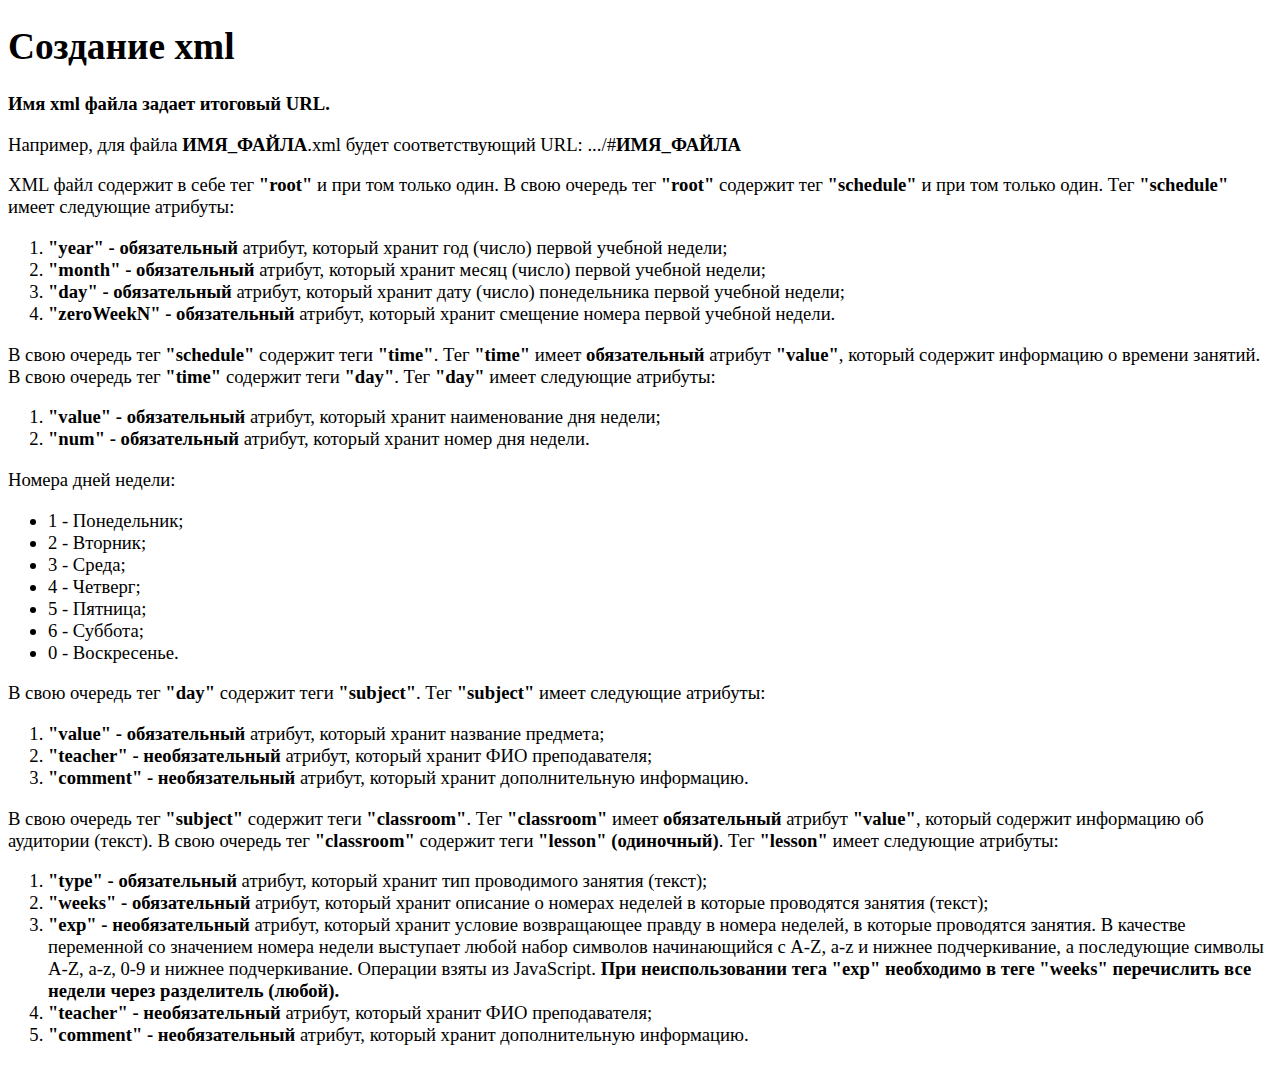
<file: howto.html>
<!DOCTYPE html>
<html>
  <head>
	<meta charset="UTF-8">
    <link href="css/styles.css" rel="stylesheet">
  </head>
  <body>
	<h1>Создание xml</h1>
	<p class="comm">Имя xml файла задает итоговый URL.</p>
	<p>Например, для файла <span class="comm">ИМЯ_ФАЙЛА</span>.xml будет соответствующий URL: .../#<span class="comm">ИМЯ_ФАЙЛА</span></p>
	<p>
	  XML файл содержит в себе тег <span class="comm">"root"</span> и при том только один.
	  В свою очередь тег <span class="comm">"root"</span> содержит тег <span class="comm">"schedule"</span> и при том только один.
	  Тег <span class="comm">"schedule"</span> имеет следующие атрибуты:
	</p>
	<ol>
	  <li><span class="comm">"year" - обязательный</span> атрибут, который хранит год (число) первой учебной недели;</li>
	  <li><span class="comm">"month" - обязательный</span> атрибут, который хранит месяц (число) первой учебной недели;</li>
	  <li><span class="comm">"day" - обязательный</span> атрибут, который хранит дату (число) понедельника первой учебной недели;</li>
	  <li><span class="comm">"zeroWeekN" - обязательный</span> атрибут, который хранит смещение номера первой учебной недели.</li>
	</ol>
	<p>
	  В свою очередь тег <span class="comm">"schedule"</span> содержит теги <span class="comm">"time"</span>.
	  Тег <span class="comm">"time"</span> имеет <span class="comm">обязательный</span> атрибут <span class="comm">"value"</span>, который содержит информацию о времени занятий.
	  В свою очередь тег <span class="comm">"time"</span> содержит теги <span class="comm">"day"</span>.
	  Тег <span class="comm">"day"</span> имеет следующие атрибуты:
	</p>
	<ol>
	  <li><span class="comm">"value" - обязательный</span> атрибут, который хранит наименование дня недели;</li>
	  <li><span class="comm">"num" - обязательный</span> атрибут, который хранит номер дня недели.</li>
	</ol>
	<p>Номера дней недели:</p>
	<ul>
	  <li>1 - Понедельник;</li>
	  <li>2 - Вторник;</li>
	  <li>3 - Среда;</li>
	  <li>4 - Четверг;</li>
	  <li>5 - Пятница;</li>
	  <li>6 - Суббота;</li>
	  <li>0 - Воскресенье.</li>
	</ul>
	<p>
	  В свою очередь тег <span class="comm">"day"</span> содержит теги <span class="comm">"subject"</span>.
	  Тег <span class="comm">"subject"</span> имеет следующие атрибуты:
	</p>
	<ol>
	  <li><span class="comm">"value" - обязательный</span> атрибут, который хранит название предмета;</li>
	  <li><span class="comm">"teacher" - необязательный</span> атрибут, который хранит ФИО преподавателя;</li>
	  <li><span class="comm">"comment" - необязательный</span> атрибут, который хранит дополнительную информацию.</li>
	</ol>
	<p>
	  В свою очередь тег <span class="comm">"subject"</span> содержит теги <span class="comm">"classroom"</span>.
	  Тег <span class="comm">"classroom"</span> имеет <span class="comm">обязательный</span> атрибут <span class="comm">"value"</span>, который содержит информацию об аудитории (текст).
	  В свою очередь тег <span class="comm">"classroom"</span> содержит теги <span class="comm">"lesson" (одиночный)</span>.
	  Тег <span class="comm">"lesson"</span> имеет следующие атрибуты:
	</p>
	<ol>
	  <li><span class="comm">"type" - обязательный</span> атрибут, который хранит тип проводимого занятия (текст);</li>
	  <li><span class="comm">"weeks" - обязательный</span> атрибут, который хранит описание о номерах неделей в которые проводятся занятия (текст);</li>
	  <li>
		<span class="comm">"exp" - необязательный</span> атрибут, который хранит условие возвращающее правду в номера неделей, в которые проводятся занятия.
	    В качестве переменной со значением номера недели выступает любой набор символов начинающийся с A-Z, a-z и нижнее подчеркивание, а последующие символы A-Z, a-z, 0-9 и нижнее подчеркивание.
	    Операции взяты из JavaScript. <span class="comm">При неиспользовании тега "exp" необходимо в теге "weeks" перечислить все недели через разделитель (любой).</span>
	  </li>
	  <li><span class="comm">"teacher" - необязательный</span> атрибут, который хранит ФИО преподавателя;</li>
	  <li><span class="comm">"comment" - необязательный</span> атрибут, который хранит дополнительную информацию.</li>
	</ol>
	
  </body>
</html>
</file>
<file: css/styles.css>
body
{
  font-size: 14pt;
}

.r90 span, .r90
{
  writing-mode: vertical-rl;
  -webkit-writing-mode: vertical-rl;
  -ms-writing-mode: vertical-rl;
}

.r90:not(.tm)
{
  min-width: 2.4em;
}

td
{
  text-align: center;
}

.emp
{
  background-color: #808080;
}

.tm
{
  white-space: nowrap;
  min-width: 1.2em;
}

button
{
  width: 100%;
}

.teach, .comm
{
  font-weight: bold;
}
</file>
